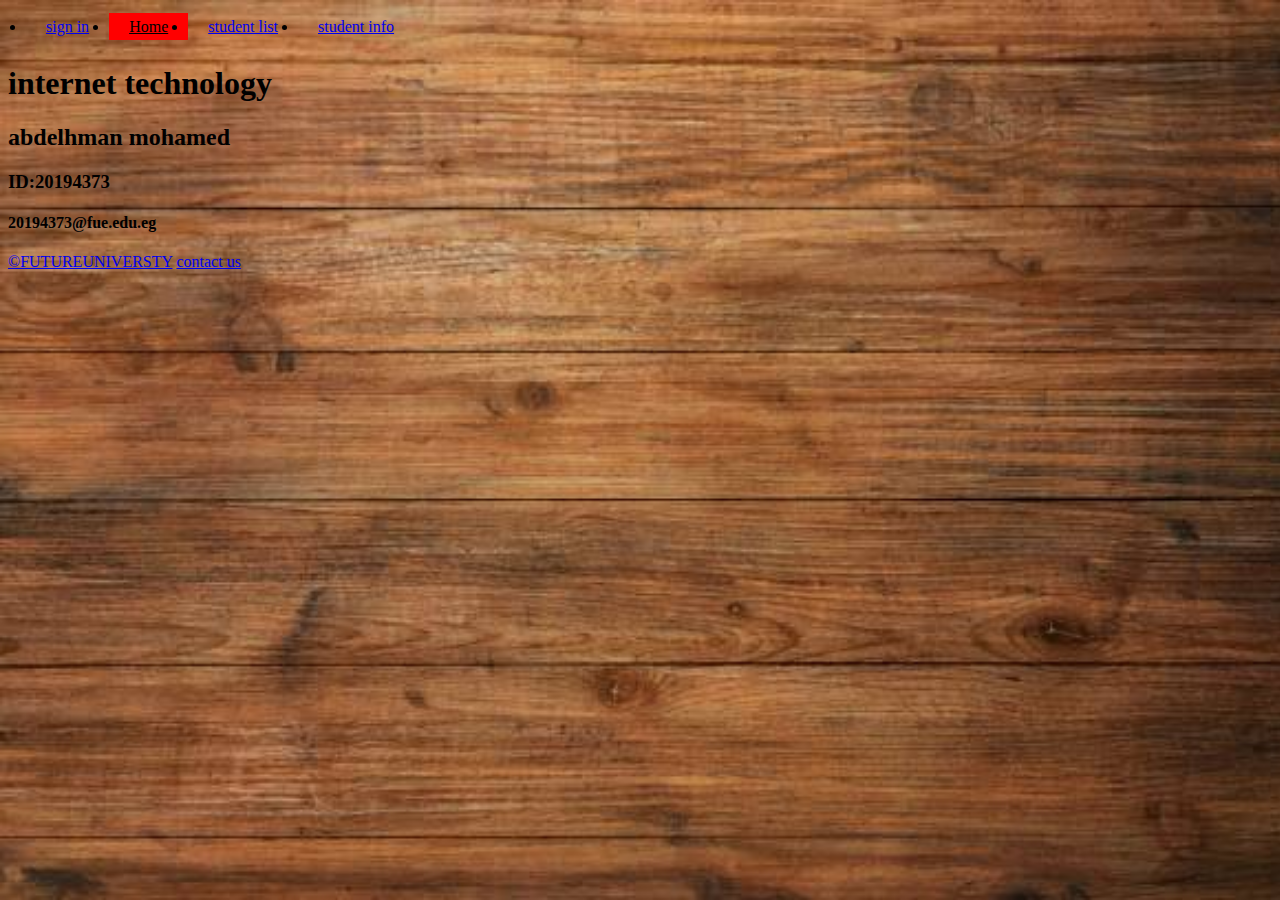
<file: index.html>
<html>
    <head>
        <title> intenet technolog </title>
        <link rel="stylesheet" type="text/css" href="style.css">
    </head>
    <body class="home_background">
        <!--nav-->
        
<nav>
            <ul>
                <li> <a href ="username.html">sign in</a></li>
         <li> <a href = "#" class="active">Home  </a></li>
         <li>  <a href ="Studenlist.html"> student list  </a></li>
         <li> <a href="studentinformation.html" >student info </a></li>
         
        </ul>
        </nav>
        <!--NAV-->
        <!--BODY-->
        <h1 class=" heading1">internet technology</h1>
        <h2>abdelhman mohamed</h2>
        <h3>ID:20194373</h3>
        <h4>20194373@fue.edu.eg</h4>
        <!--BODY-->


    <footer>
        <a href=https://www.fue.edu.eg/ target=_blank>&copy;FUTUREUNIVERSTY</a>
        <a href=mailto:20194373@fue.edu.eg>contact us</a>

    </footer>
    <!--FOOTER-->

    </body>
</html>
</file>
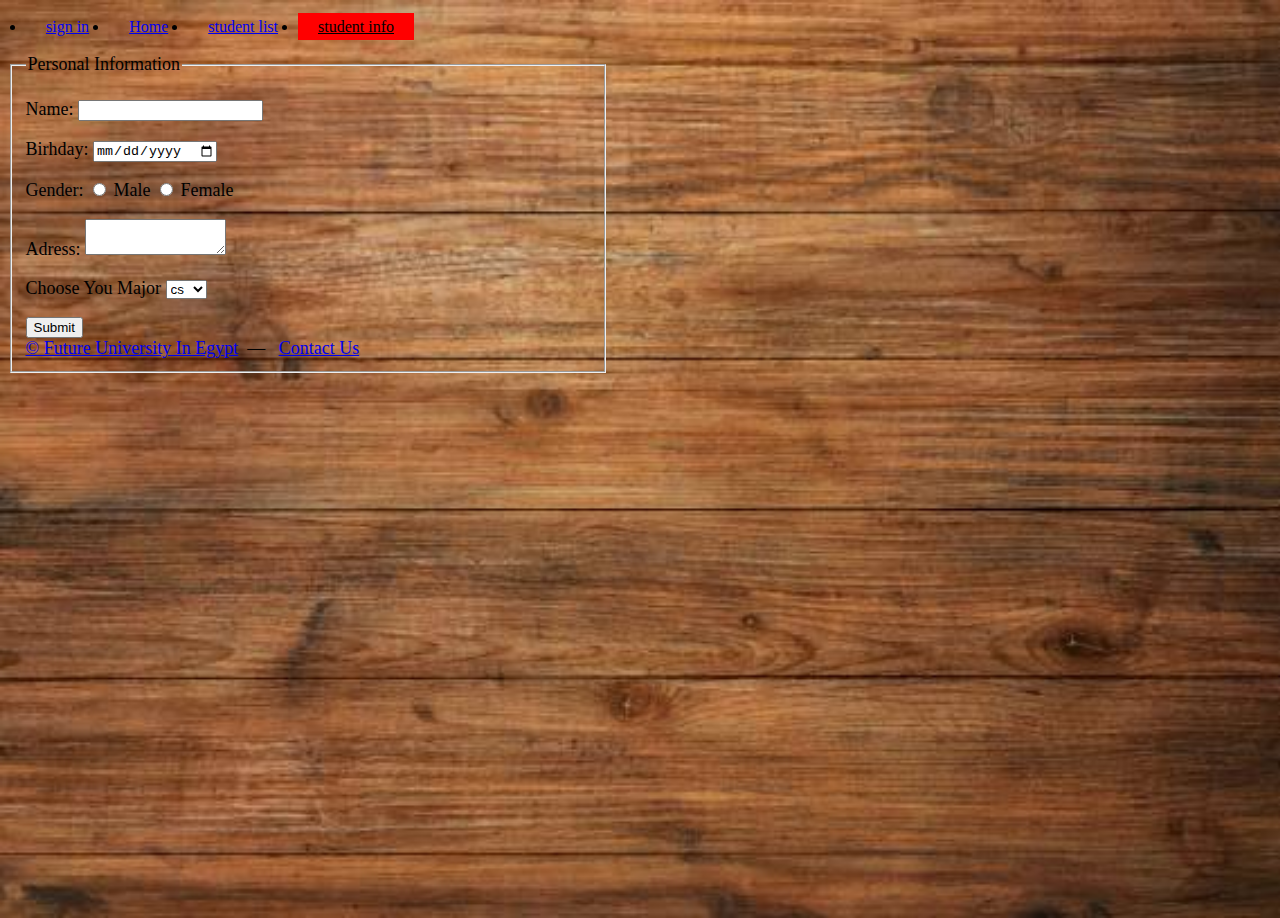
<file: StudentInfo.html>
<html>
    <head>
        <title> intenet technolog </title>
        <link rel="stylesheet" type="text/css" href="style.css">
    </head>


    <body class="back_ground" >

        <title> internet technlogy  </title>
        <link rel="stylesheet" type="text/css" href="style.css">
    
    </head>
        <nav>
            <ul>
                <li> <a href ="username.html">sign in</a></li>
         <li> <a href ="index.html" > Home  </a></li>
         <li>  <a href ="Studenlist.html"> student list  </a></li>
         <li> <a href="#" class="activeee">student info </a></li>
         
        </ul>
        </nav>
         <!--NAV-->
         <!--form-->
<form>
 <fieldset class="h2">
    <legend>Personal Information</legend>
   
    <p>
        <label>
            name:
            <input type = "text">
        </label>
    </p>
    <p>
        <label>
            birhday:
            <input type="date">
        
        </label>
    </p>
    <p>
        <label>
            gender:
            <input type="radio" name="gender" value="m">
            male
            <input type="radio" name="gender" value="f">
            female
        </label>
    </p>
    <p>
        <label>
            adress:
            <textarea row="8" cols=15></textarea>
        </label>
    </p>
    <p>
        <label>
            choose you major
            <select>
                <option value="cs">cs</option>
                <option value="is">is</option>
                <option value="dm">dm</option>
            </select>
        </label>
    </p>
    
        <input type="submit"
 </fieldset>
    
</form>


<footer>
 <a href ="http://www.fue.edu.eg" target="_blank">&copy; Future University in Egypt</a>&nbsp;&nbsp;&mdash;&nbsp;&nbsp;
 <a href="mailto:20132627@fue.edu.eg">contact us</a>
 
</footer>
</fieldset>
</body>

</html>
</file>
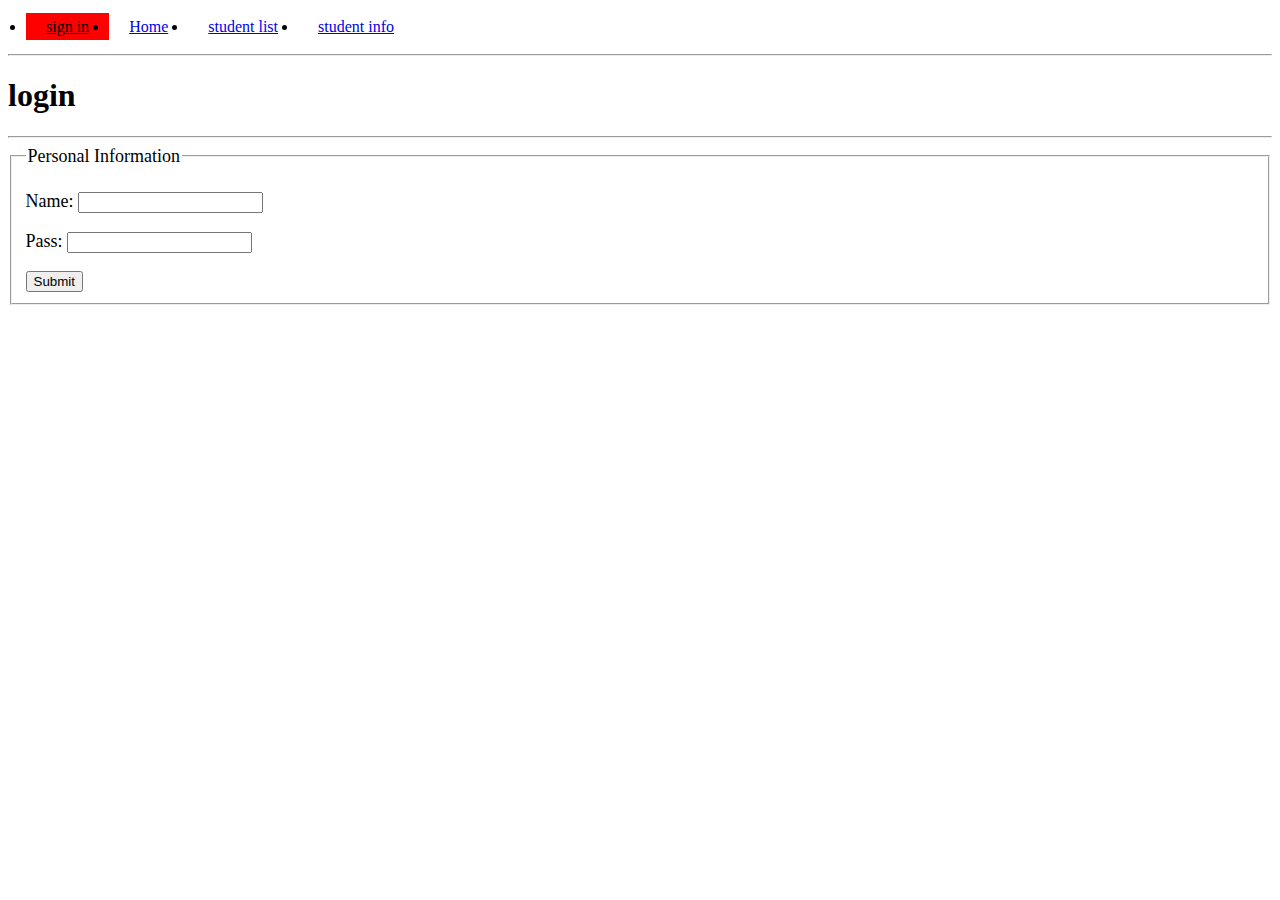
<file: username.html>
<html>
<head>
    <title> intenet technolog </title>
        <link rel="stylesheet" type="text/css" href="style.css">
</head>
<body>
    <ul>
        <li> <a href ="#" class="activee">sign in</a></li>
         <li> <a href =index.html>Home  </a></li>
         <li>  <a href ="Studenlist.html"> student list  </a></li>
         <li> <a href="studentinformation.html" >student info </a></li>
         




</ul>
<hr>
<h1 class="s1">login</h1>
<hr>
<div>
    <fieldset class="h2">
        <legend>Personal Information</legend>
       
        <p>
            <label>
                name:
                <input type = "text">
            </label>
        </p>
        <p>
            <label>
                Pass:
                <input type="password">
            
            </label>
        </p>
        
            <input type="submit"
     </fieldset>
        
    </form>
</div>
</body>
</html>
</file>
<file: style.css>
.back_ground {
    background-image:url(bodzaa.jpg);
    background-repeat: no-repeat;
    width: 600px;
    height: 900px ;
    background-size: cover;
    }
    li a:hover{
        color:rgb(243, 4, 4);
        background-color:white ;
    }
    
    
    .Nav-right{
        float:right;
    }
    .title{
        color:black;
        font-weight: bold;
        font-size: large;
        }
        .names{
            color:pink;
            font-size:x-large;
        }
        .h1{
            color:salmon;
            background-color: black;
            font-weight: bold ;
            text-shadow: -4px, 0px, 4px;
           }
           .border{
            border: 3px solid;
            border-style: dotted;
            background-image: linear-gradient(orange,indigo);
        }
        .home_background{
            background-image:url(bodzaa.jpg);
            background-repeat: no-repeat;
            background-size: cover;
        }
        .h2{
            color:black;
            text-transform: capitalize;
            font-size:large ;
             }
        .table_info{
            color: white;
            font-size: larger;
            text-shadow: white -4px,4px;
        }


ul{

    display: flex;
    padding: 8px;
    margin: 10px;
}

        ul li {

        float: inline-start;

        }

        ul li a {

padding:  5px 20px;
border: 2px;

        }

    
        .fff{

            display: flex;
            padding: 8px;
            margin: 10px;
            list-style-type:none ;
        }
        li a.active{
            background-color: red;
            color: black;
            
        }
            li a.activee
            {
                background-color: red;
                color: black;
            }
                li a.activeee{
                    background-color: red;
                    color: black;
                } 

                searchbar{
                    width: 50%;
                    border: 1px;
                    border-style: solid;
                    border-radius: 15px;
                }
                .searchbar:hover{
                    box-shadow: 0px 0px 15px dimgray;
                }
                .searchbox{
                    width: 100%;
                    padding: 8px 8px;
                    border: none;
                    outline: none;
                }
                table{
                    width:100%;
                    color:red;
                     }
                    thead tr{
                        text-align: center;
                    background-color:rgb(76, 111, 175) ;
                    color: red;
                    font: bold;
                    font-size: x-large;
                     }
</file>
